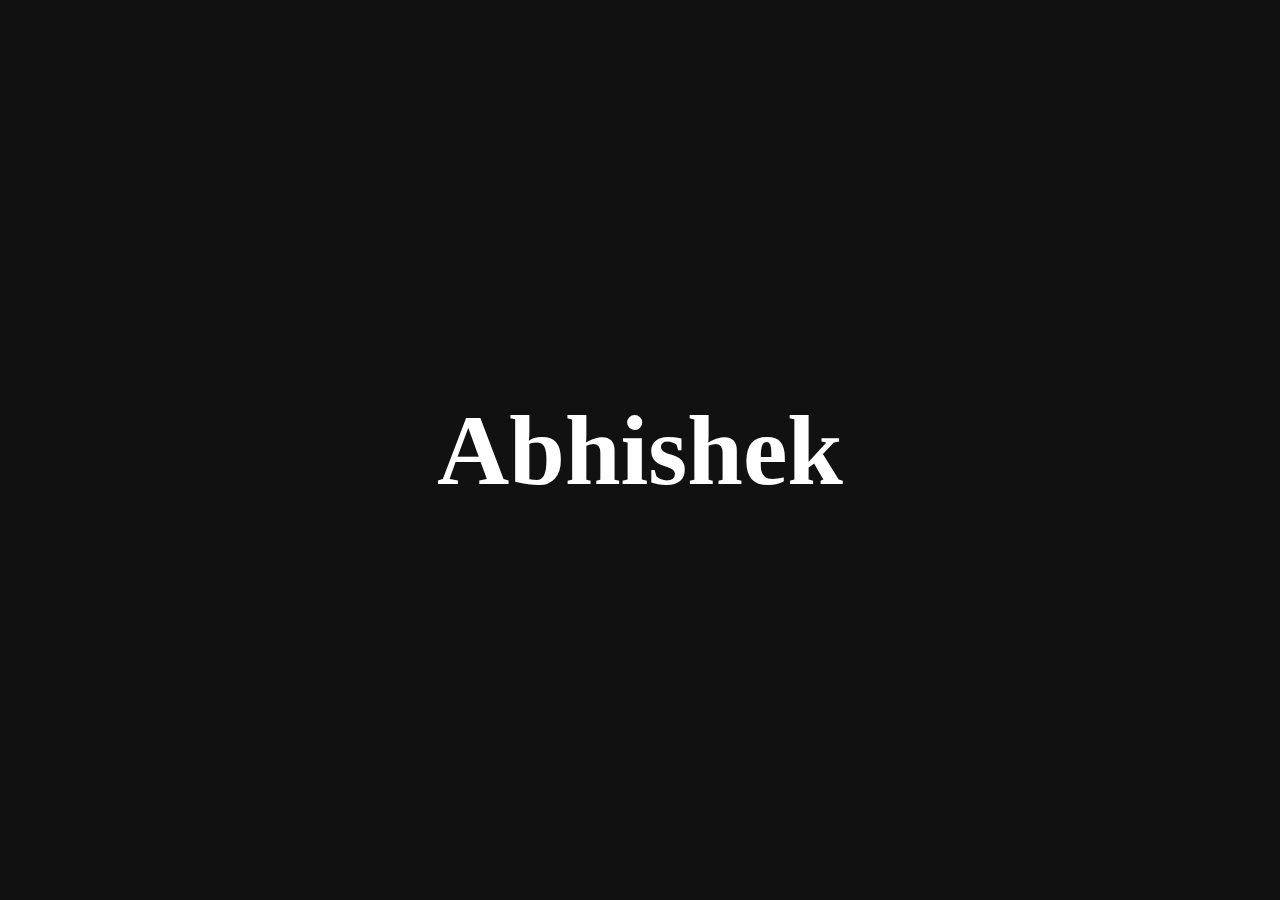
<file: index4.html>
<!DOCTYPE html>
<html lang="en">
<head>
    <meta charset="UTF-8">
    <meta name="viewport" content="width=device-width, initial-scale=1.0">
    <title>Document</title>
    <link rel="stylesheet" href="style4.css">
</head>
<body>
   <h1>Abhishek  </h1>
    

    <script src="https://cdnjs.cloudflare.com/ajax/libs/gsap/3.13.0/gsap.min.js" integrity="sha512-NcZdtrT77bJr4STcmsGAESr06BYGE8woZdSdEgqnpyqac7sugNO+Tr4bGwGF3MsnEkGKhU2KL2xh6Ec+BqsaHA==" crossorigin="anonymous" referrerpolicy="no-referrer"></script>
    <script src="script4.js"></script>
</body>
</html>
</file>
<file: style4.css>
*{
    margin: 0;
    padding: 0;
    box-sizing: border-box;
    font-family: gilroy;
    color: #fff;
    
}

html, body{
    height: 100%;
    width: 100%;

}

body{
    background-color: #111;
    display: flex;
    align-items: center;
    justify-content: center;

}

h1{
    font-size: 100px;
    
    overflow: hidden;
}

h1 span{
    display: inline-block;
}
</file>
